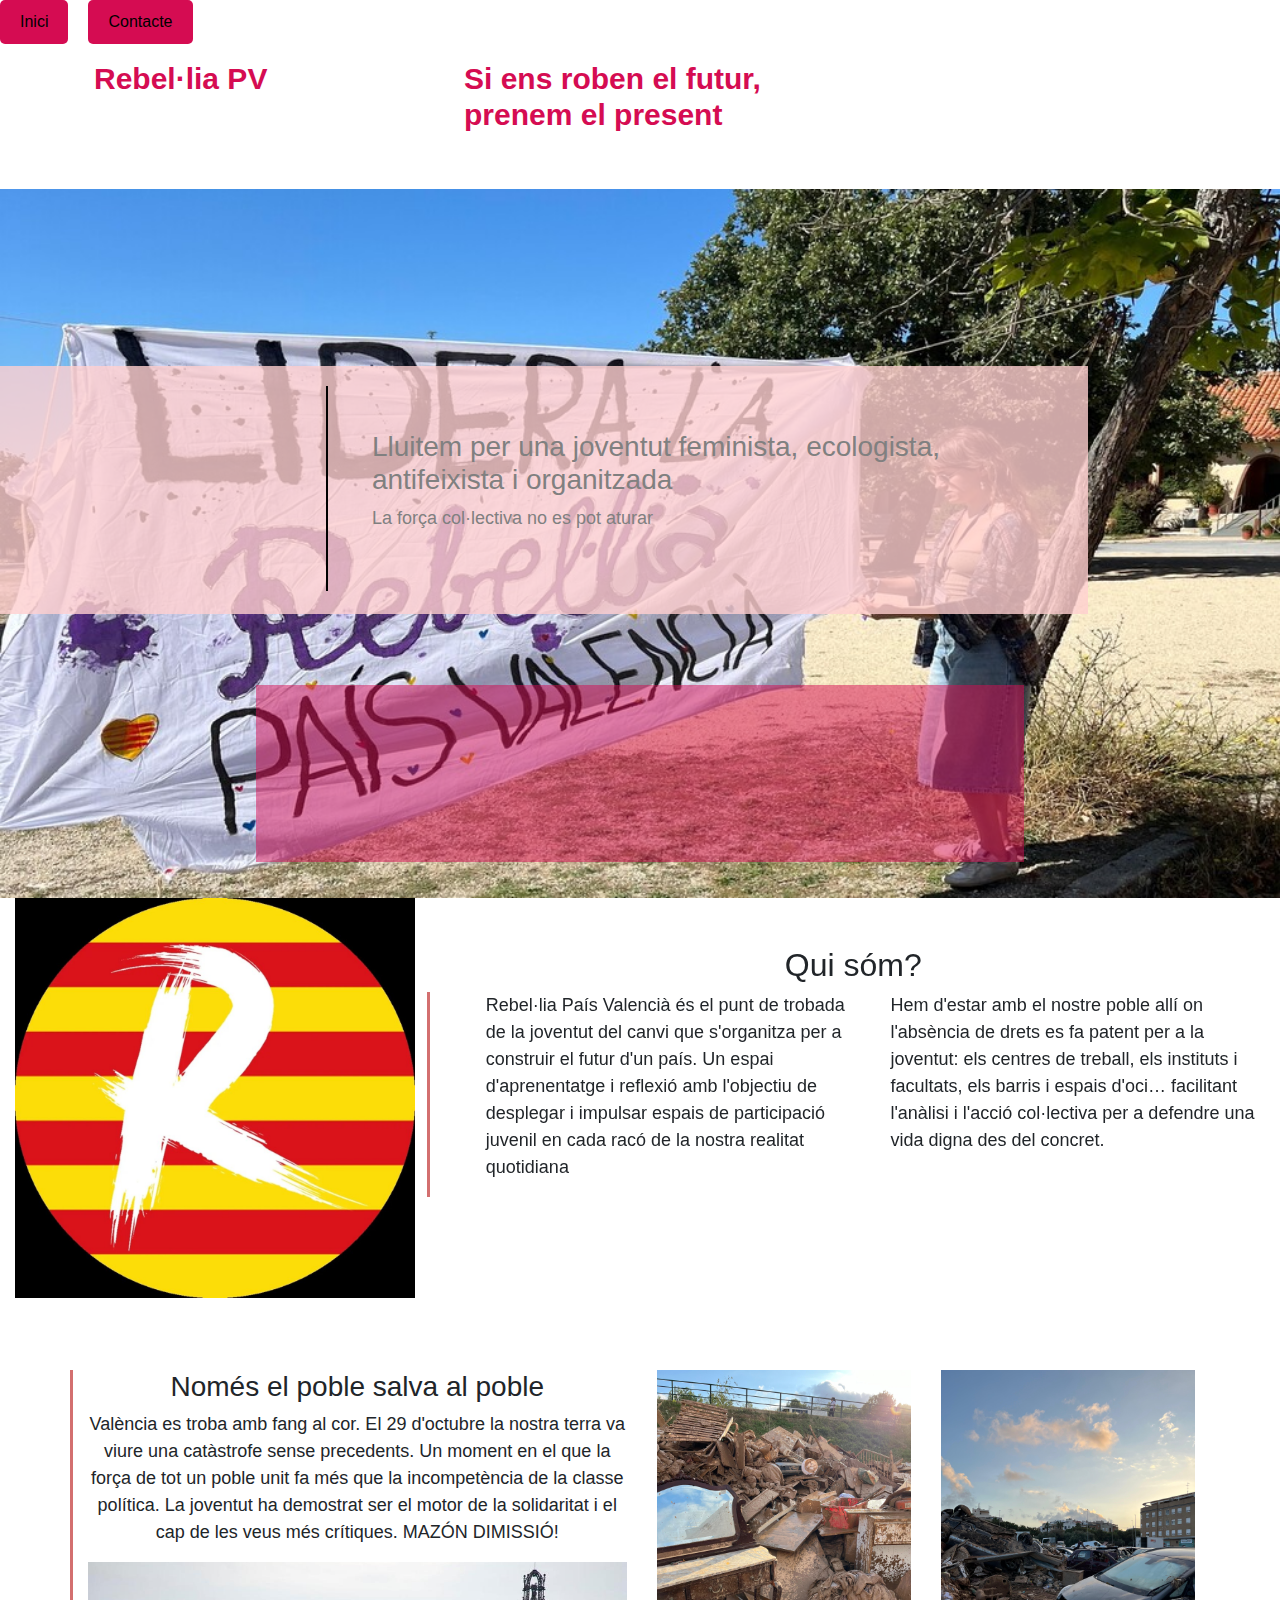
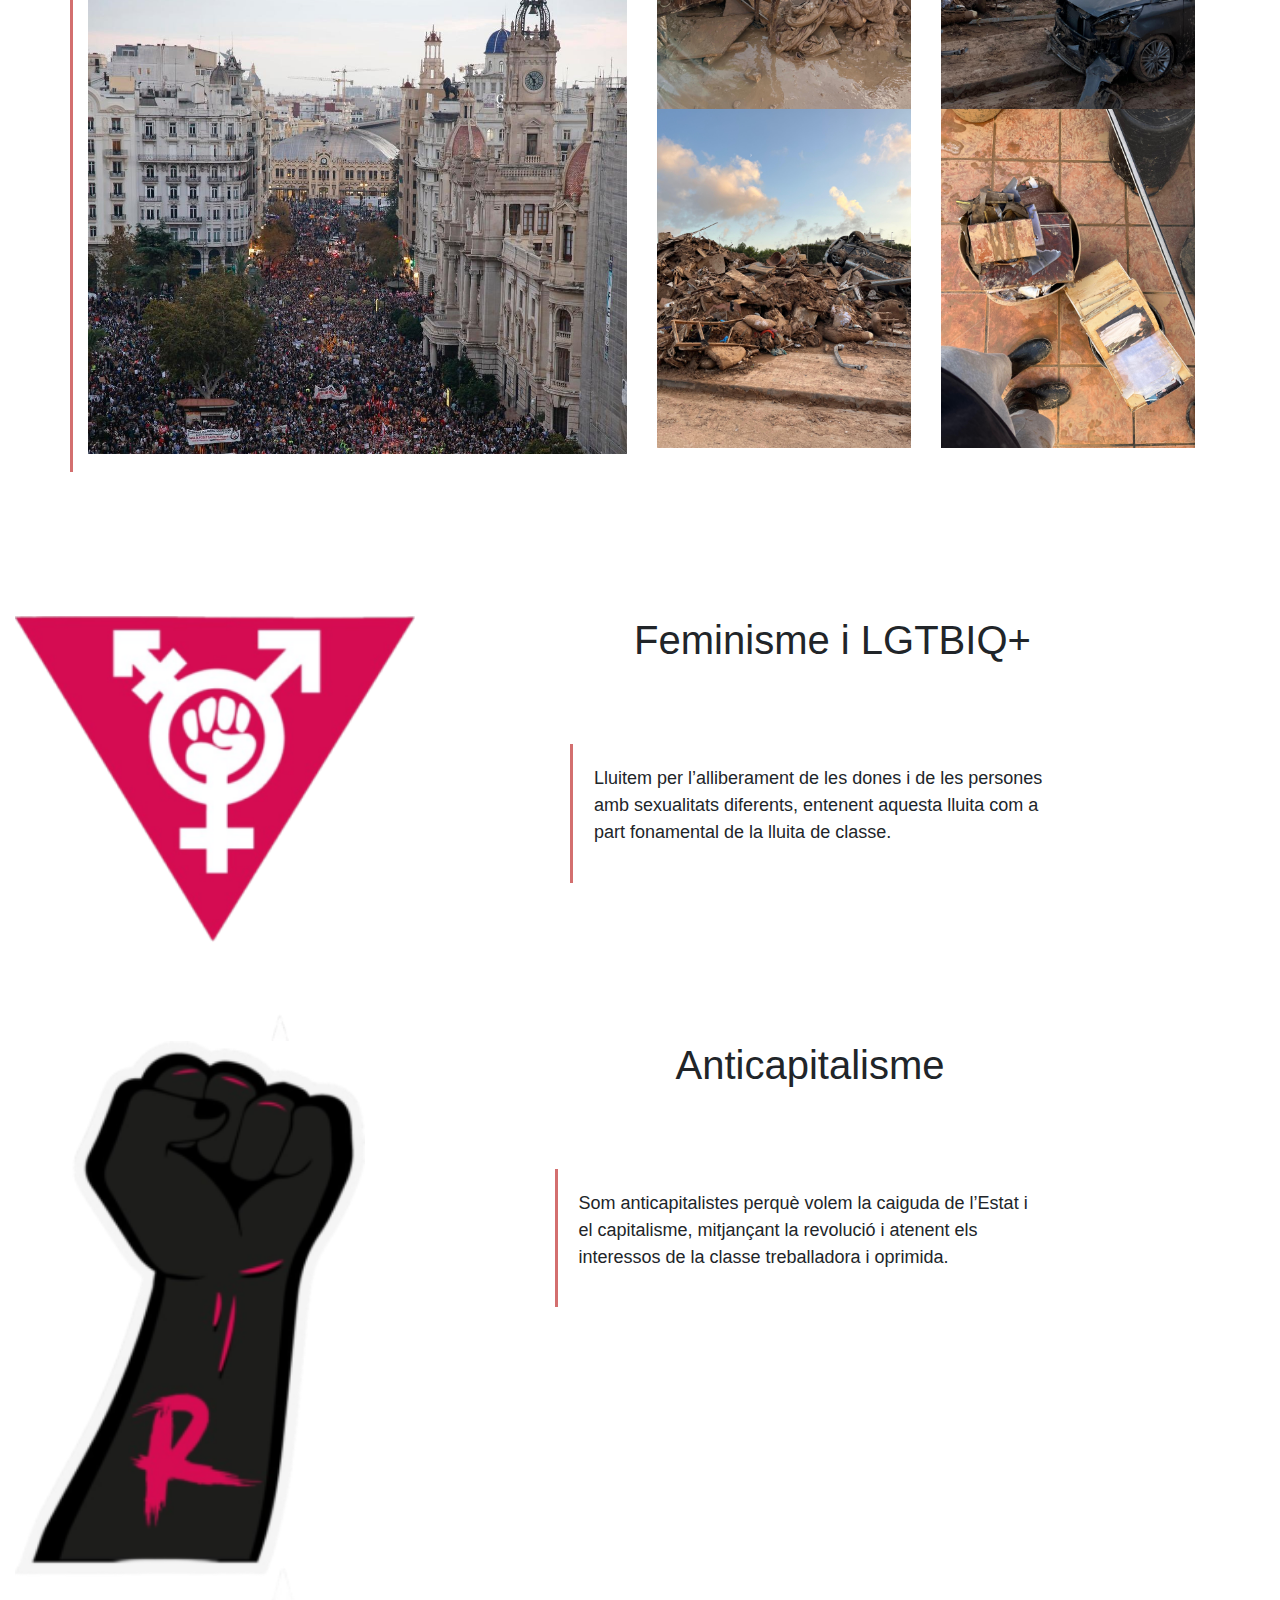
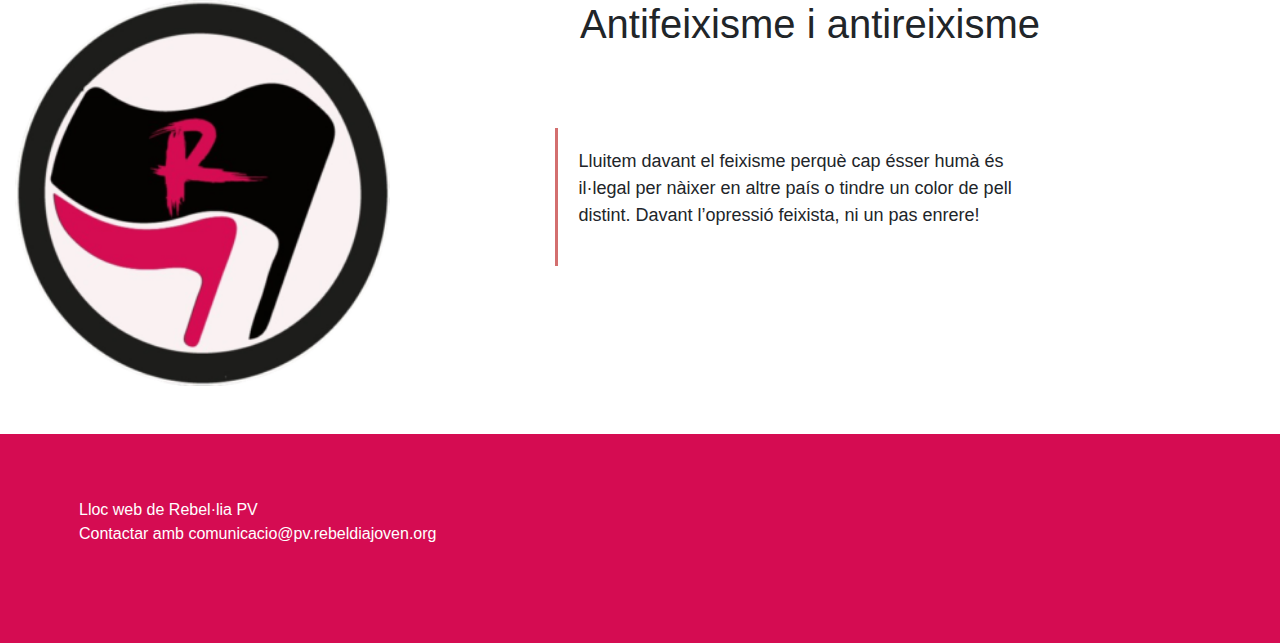
<file: index.html>
<!DOCTYPE html>
<html><link rel="icon" type="image/x-icon" href="favicon.ico">

    <title>Rebel·lia País Valencià</title>
    <meta charset="UTF-8">
    <meta name="viewport" content="width=device-width, initial-scale=1">
    <link rel="stylesheet" href="style.css">
    <link rel="stylesheet" href="https://cdnjs.cloudflare.com/ajax/libs/font-awesome/4.7.0/css/font-awesome.min.css">
    <link rel="stylesheet" href="https://use.fontawesome.com/releases/v5.0.12/css/all.css"
     integrity="sha384-G0fIWCsCzJIMAVNQPfjH08cyYaUtMwjJwqiRKxxE/rx96Uroj1BtIQ6MLJuheaO9" crossorigin="anonymous">
     <link rel="stylesheet" href="https://maxcdn.bootstrapcdn.com/bootstrap/4.1.3/css/bootstrap.min.css">
    <script src="https://ajax.googleapis.com/ajax/libs/jquery/3.3.1/jquery.min.js"></script>
    <script src="https://cdnjs.cloudflare.com/ajax/libs/popper.js/1.14.3/umd/popper.min.js"></script>
    <script src="https://maxcdn.bootstrapcdn.com/bootstrap/4.1.3/js/bootstrap.min.js"></script>
    <link rel="stylesheet" href="https://maxcdn.bootstrapcdn.com/bootstrap/4.1.3/css/bootstrap.min.css">
    <script src="https://ajax.googleapis.com/ajax/libs/jquery/3.3.1/jquery.min.js"></script>
    <script src="https://cdnjs.cloudflare.com/ajax/libs/popper.js/1.14.3/umd/popper.min.js"></script>
    <script src="https://maxcdn.bootstrapcdn.com/bootstrap/4.1.3/js/bootstrap.min.js"></script>
    <meta name="title" content="Rebel·lia País Valencià">
<meta name="description" content="Web de Rebel·lia País Valencià, organització política juvenil ">
<meta name="keywords" content="anticapitalisme, Rebel:lia, Podem, País Valencià, joventut, revolució">
<meta name="robots" content="index, follow">
<meta http-equiv="Content-Type" content="text/html; charset=utf-8">
<meta name="author" content="Rebel·lia País Valencià">

    </head>
    <nav>
  <ul>
    <li><a href="index.html">Inici</a></li>
    <li><a href="contacto.html">Contacte</a></li>
  </ul>
</nav>
    <body>
      <div class="row container header">
         <div class="col-12 col-sm-4 col-md-4 col-lg-4 col-xl-4 container">
              <h1><b>Rebel·lia PV</b></h1>
         </div>
         <div class="col-12 col-md-4 col-lg-4 col-xl-4 conrainer">
             <h1>Si ens roben el futur, prenem el present</br></h1>
         </div>
         <div class="col-12 col-sm-4 col-md-4 col-lg-4 col-xl-4 container">
    <ul class="social">
        <li> 
            <a href="https://x.com/rebeldiapv?s=21&t=GumfHq7vGbqu1OM4-kIhLQ" target="_blank">
                <i class="fab fa-twitter"></i>
            </a>
        </li>
        <li> 
            <a href="https://www.instagram.com/rebeldiapv?igsh=bTF3bnY3cjd5eDky&utm_source=qr" target="_blank">
                <i class="fab fa-instagram"></i>
            </a>
        </li>
    </ul>
</div>

      </div>
      <br>
      <br>
      <div class="main">
        <div id="sliding" class="carousel slide" data-ride="carousel">
           <ul class="carousel-indicators">

           </ul>
           <div class="carousel-inner">
              <div class="carousel-item active">
                 <img src="images/rebeldia pv.jpg" alt="Rebel·liaPV"> 
                 <div class="carousel-caption">
                   <div class="line">
                      <h3>Lluitem per una joventut feminista, ecologista, antifeixista i organitzada</h3>
                      <p>La força col·lectiva no es pot aturar</p>
                    </div>
                 </div>
              </div>
              <div class="carousel-item">
                  <img src="images/mitin.jpg" alt="mítin Rebel·lia i Podem">
                 <div class="carousel-caption">
                   <div class="line">
                      <h3>Malgrat els obstacles, volem un món just</h3>
                      <p>Ens unim per combatre la desigualtat social</p>
                    </div>
                 </div>
             </div>
          </div>
          <a class="carousel-control-prev" href="#sliding" data-slide="prev">
            <span><i class="fas fa-arrow-left"></i> </span>
          </a>
         <a class="carousel-control-next" href="#sliding" data-slide="next">
           <span><i class="fas fa-arrow-right"></i></span>
         </a>
      </div>
    </div>
    <div class="second row">
       <div class="col-12 col-sm-12 col-md-4 col-lg-4 col-xl-4">
           <img style= "width: 400px ;"src="images/logo RPV.jpg"  alt="logo Rebel·lia">
       </div>
       <div class="col-12 col-sm-12 col-md-8 col-lg-8 col-xl-8">
           <br>
           <br>
           <h2 class="text-center">Qui sóm?</h2>
           <div class="text row">
           <br>
               <div class="col-12 col-sm-6 col-md-6 col-lg-6 col-xl-6">
                 <p>Rebel·lia País Valencià és el punt de trobada de la joventut del canvi que s'organitza per a construir el futur d'un país. Un espai d'aprenentatge i reflexió amb l'objectiu de desplegar i impulsar espais de participació juvenil en cada racó de la nostra realitat quotidiana</p>
               </div>
               <div class="col-12 col-sm-6 col-md-6 col-lg-6 col-xl-6">
                 <p>Hem d'estar amb el nostre poble allí on l'absència de drets es fa patent per a la joventut: els centres de treball, els instituts i facultats, els barris i espais d'oci… facilitant l'anàlisi i l'acció col·lectiva per a defendre una vida digna des del concret.</p>
               </div>
           </div>
      </div>
    </div>
    <br>
    <br>
    <br>
    <div class="text container">
        <div class="row text-center">
            <div class="col-6 col-sm-12 col-md-6 col-lg-6 col-xl-6">
                <h3>Només el poble salva al poble</h3>
                <p>València es troba amb fang al cor. El 29 d'octubre la nostra terra va viure una catàstrofe sense precedents. Un moment en el que la força de tot un poble unit fa més que la incompetència de la classe política. La joventut ha demostrat ser el motor de la solidaritat i el cap de les veus més crítiques. MAZÓN DIMISSIÓ!</p>
                <img src="images/manifestació.jpg" alt="manifestació contra Mazón">
              </div>
                <div class="col-6 col-sm-12 col-md-6 col-lg-6 col-xl-6 container">
                  <div class="row">
                       <div class="col-6 col-sm-12 col-md-6 col-lg-6 col-xl-6 container">
                         <img src="images/espejo.jpg" alt="Imagen Dana espejo">
                       </div>
                      <div class="col-6 col-sm-12 col-md-6 col-lg-6 col-xl-6 container">
                                   <img src="images/coche.jpg" alt="Imagen Dana coche">
                        </div>
                       <div class="col-6 col-sm-12 col-md-6 col-lg-6 col-xl-6 container">
                         <img src="images/vertedero.jpg" alt="Imagen Dana vertedero">
                       </div>
                      <div class="col-6 col-sm-12 col-md-6 col-lg-6 col-xl-6 container">
                                   <img src="images/recuerdos.jpg" alt="Imagen Dana recuerdos">
                      </div>
                    </div>
                    <br>
                 </div>
          </div>
      </div>
      <br>
      <br>
      <br>
      <br>
      <br>
      <br>
      <div class="third row container">
         <div class="col-12 col-sm-12 col-md-6 col-lg-6 col-xl-6">
            <img style="width: 400px" src="images/feminisme.png" alt="logo feminisme">
         </div>
         <div class="col-12 col-sm-12 col-md-6 col-lg-6 col-xl-6">
           <h1 class="text-center">Feminisme i LGTBIQ+</h1>
           <br>
              <br>
               <br>
          <div class="line">
            <p>Lluitem per l’alliberament de les dones i de les persones amb sexualitats diferents, entenent aquesta lluita com a part fonamental de la lluita de classe.</p>
          </div>
      </div>
      <div class="third row container">
         <div class="col-12 col-sm-12 col-md-6 col-lg-6 col-xl-6">
            <img style="width: 350px" src="images/anticapitalisme.png" alt="logo anticapitalisme"> 
         </div>
         <div class="col-12 col-sm-12 col-md-6 col-lg-6 col-xl-6">
           <h1 class="text-center">Anticapitalisme</h1>
           <br>
              <br>
               <br>
          <div class="line">
            <p>Som anticapitalistes perquè volem la caiguda de l’Estat i el capitalisme, mitjançant la revolució i atenent els interessos de la classe treballadora i oprimida. </p>
          </div>
         </div>
      </div>
      <div class="third row container">
         <div class="col-12 col-sm-12 col-md-6 col-lg-6 col-xl-6">
            <img style="width: 375px" src="images/antifeixisme.png" alt="logo antifeixisme"> 
         </div>
         <div class="col-12 col-sm-12 col-md-6 col-lg-6 col-xl-6">
           <h1 class="text-center">Antifeixisme i antireixisme</h1>
           <br>
              <br>
               <br>
          <div class="line">
            <p>Lluitem davant el feixisme perquè cap ésser humà és il·legal per nàixer en altre país o tindre un color de pell distint. Davant l’opressió feixista, ni un pas enrere! </p>
          </div>
         </div>
      </div>
      <div class="third row container">
      </div>
      <br>
       <br>
       </div>
       <div class="footer">
          <div class="text_footer row">
             <div class="col-12 col-sm-12 col-md-6 col-lg-6 col-xl-6 container">
               <p> Lloc web de Rebel·lia PV<br>
                 Contactar amb comunicacio@pv.rebeldiajoven.org
              </p>
            </div>
            <div class="col-12 col-sm-12 col-md-6 col-lg-6 col-xl-6 container">
             <ul class="social">
        <li> 
            <a href="https://x.com/rebeldiapv?s=21&t=GumfHq7vGbqu1OM4-kIhLQ" target="_blank">
                <i class="fab fa-twitter"></i>
            </a>
        </li>
        <li> 
            <a href="https://www.instagram.com/rebeldiapv?igsh=bTF3bnY3cjd5eDky&utm_source=qr" target="_blank">
                <i class="fab fa-instagram"></i>
            </a>
        </li>
    </ul>
            </div>
          </div>
       </div>

  </body>
</html>
</file>
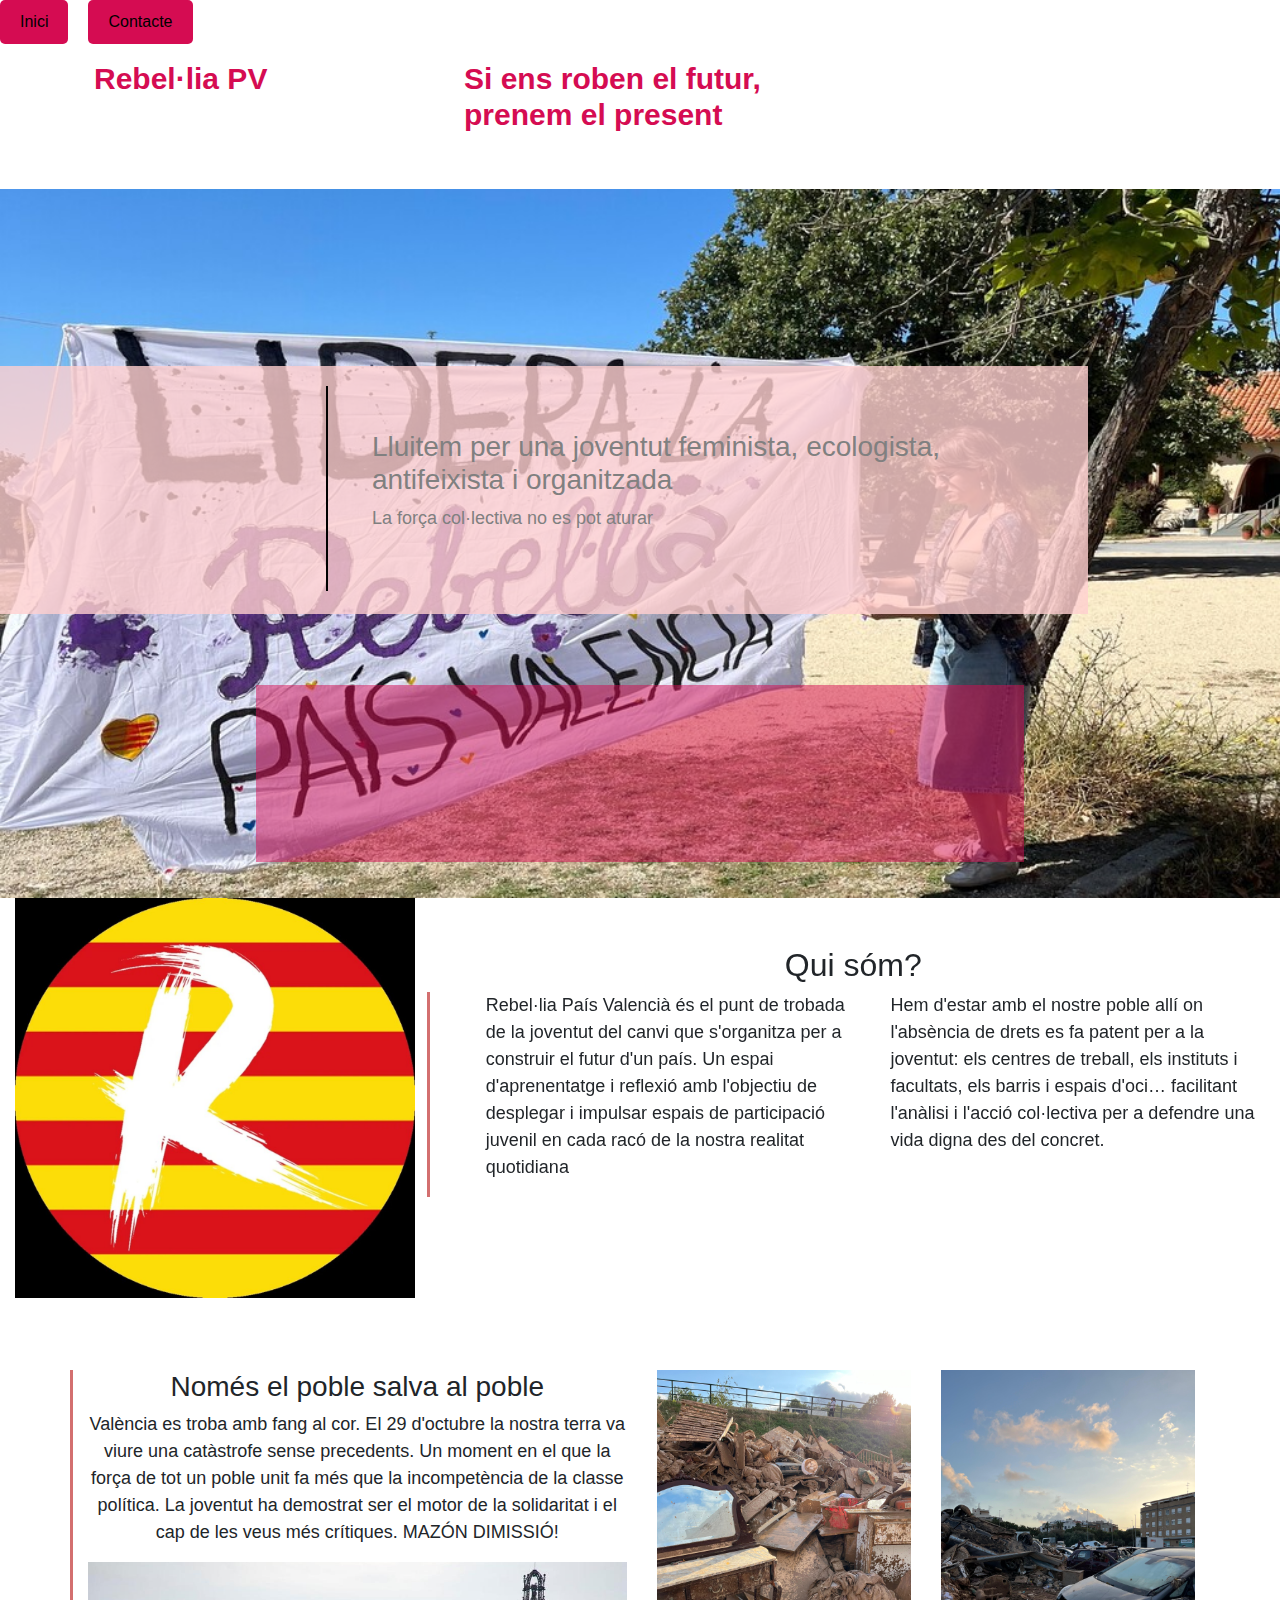
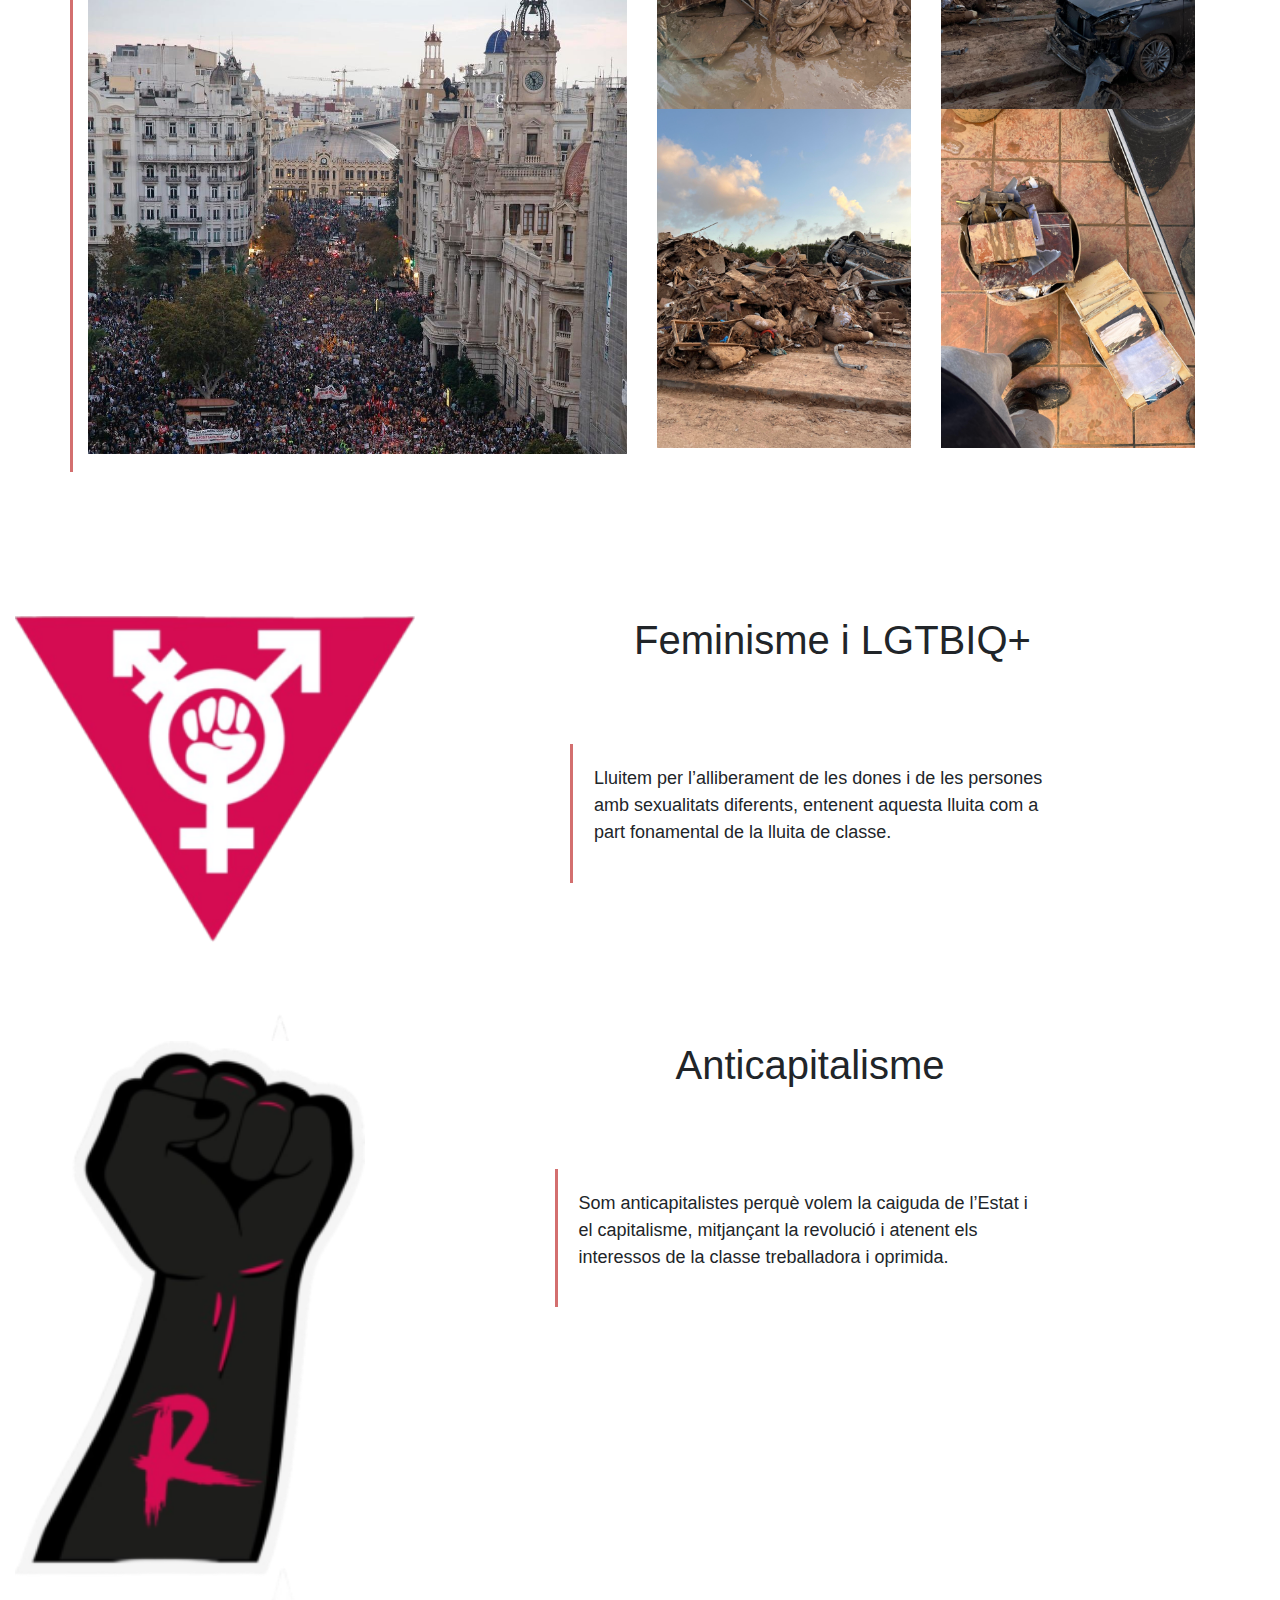
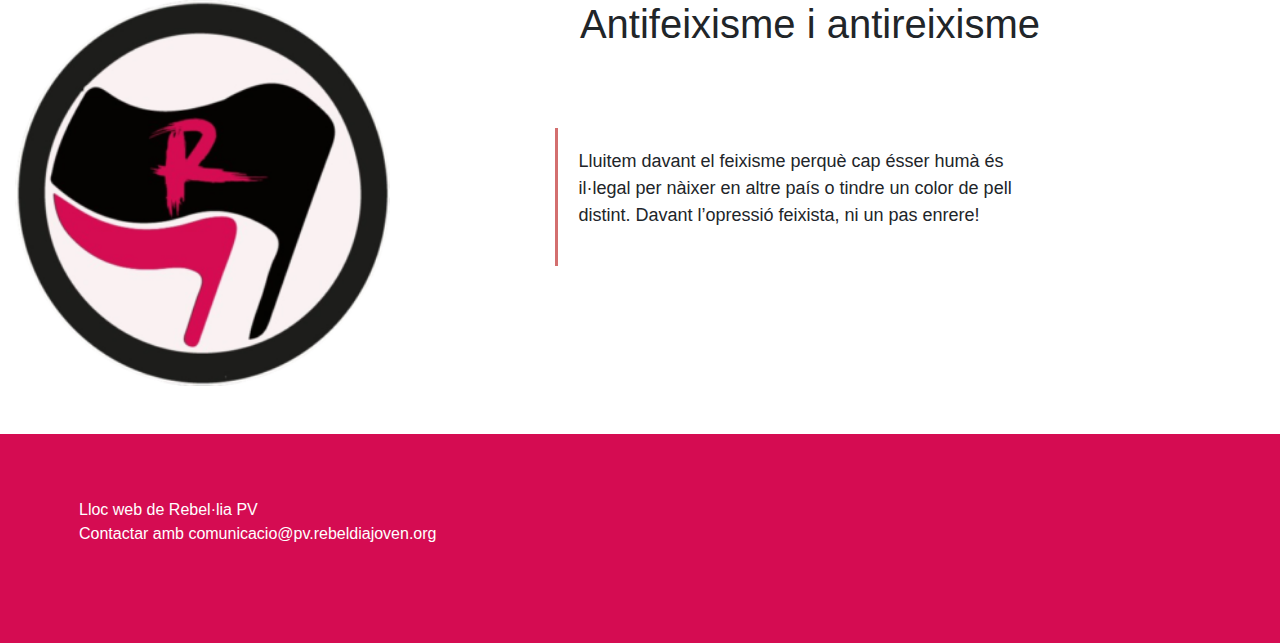
<file: mi web/index.html>
<!DOCTYPE html>
<html><link rel="icon" type="image/x-icon" href="favicon.ico">

    <title>Rebel·lia País Valencià</title>
    <meta charset="UTF-8">
    <meta name="viewport" content="width=device-width, initial-scale=1">
    <link rel="stylesheet" href="style.css">
    <link rel="stylesheet" href="https://cdnjs.cloudflare.com/ajax/libs/font-awesome/4.7.0/css/font-awesome.min.css">
    <link rel="stylesheet" href="https://use.fontawesome.com/releases/v5.0.12/css/all.css"
     integrity="sha384-G0fIWCsCzJIMAVNQPfjH08cyYaUtMwjJwqiRKxxE/rx96Uroj1BtIQ6MLJuheaO9" crossorigin="anonymous">
     <link rel="stylesheet" href="https://maxcdn.bootstrapcdn.com/bootstrap/4.1.3/css/bootstrap.min.css">
    <script src="https://ajax.googleapis.com/ajax/libs/jquery/3.3.1/jquery.min.js"></script>
    <script src="https://cdnjs.cloudflare.com/ajax/libs/popper.js/1.14.3/umd/popper.min.js"></script>
    <script src="https://maxcdn.bootstrapcdn.com/bootstrap/4.1.3/js/bootstrap.min.js"></script>
    <link rel="stylesheet" href="https://maxcdn.bootstrapcdn.com/bootstrap/4.1.3/css/bootstrap.min.css">
    <script src="https://ajax.googleapis.com/ajax/libs/jquery/3.3.1/jquery.min.js"></script>
    <script src="https://cdnjs.cloudflare.com/ajax/libs/popper.js/1.14.3/umd/popper.min.js"></script>
    <script src="https://maxcdn.bootstrapcdn.com/bootstrap/4.1.3/js/bootstrap.min.js"></script>
<meta name="title" content="Rebel·lia País Valencià">
<meta name="description" content="Web de Rebel·lia País Valencià, organització política juvenil ">
<meta name="keywords" content="anticapitalisme, Rebel:lia, Podem, País Valencià, joventut, revolució">
<meta name="robots" content="index, follow">
<meta http-equiv="Content-Type" content="text/html; charset=utf-8">
<meta name="author" content="Rebel·lia País Valencià">

</head>
    <nav>
  <ul>
    <li><a style= "color: black;" href="index.html">Inici</a></li>
    <li><a href="contacto.html">Contacte</a></li>
  </ul>
</nav>
    <body>
      <div class="row container header">
         <div class="col-12 col-sm-4 col-md-4 col-lg-4 col-xl-4 container">
              <h1><b>Rebel·lia PV</b></h1>
         </div>
         <div class="col-12 col-md-4 col-lg-4 col-xl-4 conrainer">
             <h1>Si ens roben el futur, prenem el present</br></h1>
         </div>
         <div class="col-12 col-sm-4 col-md-4 col-lg-4 col-xl-4 container">
    <ul class="social">
        <li> 
            <a href="https://x.com/rebeldiapv?s=21&t=GumfHq7vGbqu1OM4-kIhLQ" target="_blank">
                <i class="fab fa-twitter"></i>
            </a>
        </li>
        <li> 
            <a href="https://www.instagram.com/rebeldiapv?igsh=bTF3bnY3cjd5eDky&utm_source=qr" target="_blank">
                <i class="fab fa-instagram"></i>
            </a>
        </li>
    </ul>
</div>

      </div>
      <br>
      <br>
      <div class="main">
        <div id="sliding" class="carousel slide" data-ride="carousel">
           <ul class="carousel-indicators">

           </ul>
           <div class="carousel-inner">
              <div class="carousel-item active">
                 <img src="images/rebeldia pv.jpg"> 
                 <div class="carousel-caption">
                   <div class="line">
                      <h3>Lluitem per una joventut feminista, ecologista, antifeixista i organitzada</h3>
                      <p>La força col·lectiva no es pot aturar</p>
                    </div>
                 </div>
              </div>
              <div class="carousel-item">
                  <img src="images/mitin.jpg">
                 <div class="carousel-caption">
                   <div class="line">
                      <h3>Malgrat els obstacles, volem un món just</h3>
                      <p>Ens unim per combatre la desigualtat social</p>
                    </div>
                 </div>
             </div>
          </div>
          <a class="carousel-control-prev" href="#sliding" data-slide="prev">
            <span><i class="fas fa-arrow-left"></i> </span>
          </a>
         <a class="carousel-control-next" href="#sliding" data-slide="next">
           <span><i class="fas fa-arrow-right"></i></span>
         </a>
      </div>
    </div>
    <div class="second row">
       <div class="col-12 col-sm-12 col-md-4 col-lg-4 col-xl-4">
           <img style= "width: 400px ;"src="images/logo RPV.jpg"  alt="foto espejo en la dana">
       </div>
       <div class="col-12 col-sm-12 col-md-8 col-lg-8 col-xl-8">
           <br>
           <br>
           <h2 class="text-center">Qui sóm?</h2>
           <div class="text row">
           <br>
               <div class="col-12 col-sm-6 col-md-6 col-lg-6 col-xl-6">
                 <p>Rebel·lia País Valencià és el punt de trobada de la joventut del canvi que s'organitza per a construir el futur d'un país. Un espai d'aprenentatge i reflexió amb l'objectiu de desplegar i impulsar espais de participació juvenil en cada racó de la nostra realitat quotidiana</p>
               </div>
               <div class="col-12 col-sm-6 col-md-6 col-lg-6 col-xl-6">
                 <p>Hem d'estar amb el nostre poble allí on l'absència de drets es fa patent per a la joventut: els centres de treball, els instituts i facultats, els barris i espais d'oci… facilitant l'anàlisi i l'acció col·lectiva per a defendre una vida digna des del concret.</p>
               </div>
           </div>
      </div>
    </div>
    <br>
    <br>
    <br>
    <div class="text container">
        <div class="row text-center">
            <div class="col-6 col-sm-12 col-md-6 col-lg-6 col-xl-6">
                <h3>Només el poble salva al poble</h3>
                <p>València es troba amb fang al cor. El 29 d'octubre la nostra terra va viure una catàstrofe sense precedents. Un moment en el que la força de tot un poble unit fa més que la incompetència de la classe política. La joventut ha demostrat ser el motor de la solidaritat i el cap de les veus més crítiques. MAZÓN DIMISSIÓ!</p>
                <img src="images/manifestació.jpg">
              </div>
                <div class="col-6 col-sm-12 col-md-6 col-lg-6 col-xl-6 container">
                  <div class="row">
                       <div class="col-6 col-sm-12 col-md-6 col-lg-6 col-xl-6 container">
                         <img src="images/espejo.jpg">
                       </div>
                      <div class="col-6 col-sm-12 col-md-6 col-lg-6 col-xl-6 container">
                                   <img src="images/coche.jpg">
                        </div>
                       <div class="col-6 col-sm-12 col-md-6 col-lg-6 col-xl-6 container">
                         <img src="images/vertedero.jpg">
                       </div>
                      <div class="col-6 col-sm-12 col-md-6 col-lg-6 col-xl-6 container">
                                   <img src="images/recuerdos.jpg">
                      </div>
                    </div>
                    <br>
                 </div>
          </div>
      </div>
      <br>
      <br>
      <br>
      <br>
      <br>
      <br>
      <div class="third row container">
         <div class="col-12 col-sm-12 col-md-6 col-lg-6 col-xl-6">
            <img style="width: 400px" src="images/feminisme.png" alt="">
         </div>
         <div class="col-12 col-sm-12 col-md-6 col-lg-6 col-xl-6">
           <h1 class="text-center">Feminisme i LGTBIQ+</h1>
           <br>
              <br>
               <br>
          <div class="line">
            <p>Lluitem per l’alliberament de les dones i de les persones amb sexualitats diferents, entenent aquesta lluita com a part fonamental de la lluita de classe.</p>
          </div>
      </div>
      <div class="third row container">
         <div class="col-12 col-sm-12 col-md-6 col-lg-6 col-xl-6">
            <img style="width: 350px" src="images/anticapitalisme.png" alt=""> 
         </div>
         <div class="col-12 col-sm-12 col-md-6 col-lg-6 col-xl-6">
           <h1 class="text-center">Anticapitalisme</h1>
           <br>
              <br>
               <br>
          <div class="line">
            <p>Som anticapitalistes perquè volem la caiguda de l’Estat i el capitalisme, mitjançant la revolució i atenent els interessos de la classe treballadora i oprimida. </p>
          </div>
         </div>
      </div>
      <div class="third row container">
         <div class="col-12 col-sm-12 col-md-6 col-lg-6 col-xl-6">
            <img style="width: 375px" src="images/antifeixisme.png" alt=""> 
         </div>
         <div class="col-12 col-sm-12 col-md-6 col-lg-6 col-xl-6">
           <h1 class="text-center">Antifeixisme i antireixisme</h1>
           <br>
              <br>
               <br>
          <div class="line">
            <p>Lluitem davant el feixisme perquè cap ésser humà és il·legal per nàixer en altre país o tindre un color de pell distint. Davant l’opressió feixista, ni un pas enrere! </p>
          </div>
         </div>
      </div>
      <div class="third row container">
      </div>
      <br>
       <br>
       </div>
       <div class="footer">
          <div class="text_footer row">
             <div class="col-12 col-sm-12 col-md-6 col-lg-6 col-xl-6 container">
               <p> Lloc web de Rebel·lia PV<br>
                 Contactar amb comunicacio@pv.rebeldiajoven.org
              </p>
            </div>
            <div class="col-12 col-sm-12 col-md-6 col-lg-6 col-xl-6 container">
             <ul class="social">
        <li> 
            <a href="https://x.com/rebeldiapv?s=21&t=GumfHq7vGbqu1OM4-kIhLQ" target="_blank">
                <i class="fab fa-twitter"></i>
            </a>
        </li>
        <li> 
            <a href="https://www.instagram.com/rebeldiapv?igsh=bTF3bnY3cjd5eDky&utm_source=qr" target="_blank">
                <i class="fab fa-instagram"></i>
            </a>
        </li>
    </ul>
            </div>
          </div>
       </div>

  </body>
</html>
</file>
<file: style.css>
nav ul {
  list-style-type: none;
  padding: 0;
  margin: 0;
  display: flex;
}

nav ul li {
  margin-right: 20px; 
}
nav ul li a {
  text-decoration: none; 
  color: black !important; 
  background-color: #d50c52; 
  padding: 10px 20px; 
  border-radius: 5px; 
  font-size: 16px; 
  display: inline-block;
  transition: background-color 0.3s ease, color 0.3s ease;
}
nav ul li a:hover {
  background-color: #FDAEAE;
  color: black !important; 
}

body{
  color: black;!important;
}
.social li{
  display: inline;
  padding-left: 5%!important;
}

a {
  color: gray!important;
  font-size: 16px;
}

.header {
  width: 90%!important;
margin-left: 5%!important;
}

.header h1 {
  font-size: 30px;
    padding-top: 5%;
  color: #d50c52;
  font-weight: bold;
}

.social {
  padding-top: 5%;
}

.social a:hover{
  color:#FDAEAE!important;
}

.social i{
  font-size: 25px!important;
}

.carousel-inner img {
  width: 100%;
  height: 100%;
}

.carousel-caption{
  background-color: rgba(255, 208, 208, 0.8); !important;
  z-index: 11px;
  color: gray!important;
}

.carousel-control-prev{
  top: 70%!important;
  margin-left: 20%;
}

.carousel-control-next{
  top: 70%!important;
  margin-right: 20%;
}


.carousel-caption {
    position: absolute;
    right: 15%;
    bottom: 40%!important;
    left: 0%!important;
    top: 25%!important;
    z-index: 10;
    padding-top: 20px;
    padding-bottom: 20px;
    color: #fff;
    text-align: center;
  }

  .line {
    padding: 4%;
    border-left: 2px solid black;
    margin-left: 30%;
    text-align: left;
    font-size: 18px!important;
  }

.main a {
  background-color: #d50c52 !important;
  width: 30%;
  height: 25%;
}

.fas {
  color: white!important;
}

img {
  width: 100%;
}

.second.row {
  margin-left: 0px!important;
  margin-right: 0px!important;
}

.text p{
  font-size: 18px;
}

 button {
      margin-left: 40%;
      background-color: #d50c52;
      color: white;
      padding: 2% 9% 2% 9%;
}

.text {
  border-left: 3px solid #D36F6F;
  padding-left: 5%;
  margin-left: 5%;
}

.photo{
  display: inline-block;
position: relative;
}

.third button{
  margin-left: 30%;
}

.third .line, .fourth .line {
  border-left: 3px solid #D36F6F;
  margin-left: 0!important;
}

.footer {
  background-color: #d50c52;


}

.text_footer{
  padding: 5%;
  color: white;
}

.footer .row  {
  margin-right: 0!important;
 margin-left: 0!important;
}

.footer a{
  color: white!important;
}

@media (max-width: 599px) and (min-width: 0px) {

  .main .line{
    margin-left: 0!important;
    padding: 0!important;
  }

  .main h3{
    font-size: 15px!important;
    line-height: 0.5!important;
  }
}
.contact-section {
    margin: 50px auto;
}

.form-group label {
    color: #D50C52;
}

.btn-danger {
    background-color: #D50C52;
    border-color: #D50C52;
}

.btn-danger:hover {
    background-color: #A50A3E;
    border-color: #A50A3E;
}
</file>
<file: mi web/style.css>
nav ul {
  list-style-type: none;
  padding: 0;
  margin: 0;
  display: flex;
}

nav ul li {
  margin-right: 20px; 
}
nav ul li a {
  text-decoration: none; 
  color: black !important; 
  background-color: #d50c52; 
  padding: 10px 20px; 
  border-radius: 5px; 
  font-size: 16px; 
  display: inline-block;
  transition: background-color 0.3s ease, color 0.3s ease;
}
nav ul li a:hover {
  background-color: #FDAEAE;
  color: black !important; 
}

body{
  color: black;!important;
}
.social li{
  display: inline;
  padding-left: 5%!important;
}

a {
  color: gray!important;
  font-size: 16px;
}

.header {
  width: 90%!important;
margin-left: 5%!important;
}

.header h1 {
  font-size: 30px;
    padding-top: 5%;
  color: #d50c52;
  font-weight: bold;
}

.social {
  padding-top: 5%;
}

.social a:hover{
  color:#FDAEAE!important;
}

.social i{
  font-size: 25px!important;
}

.carousel-inner img {
  width: 100%;
  height: 100%;
}

.carousel-caption{
  background-color: rgba(255, 208, 208, 0.8); !important;
  z-index: 11px;
  color: gray!important;
}

.carousel-control-prev{
  top: 70%!important;
  margin-left: 20%;
}

.carousel-control-next{
  top: 70%!important;
  margin-right: 20%;
}


.carousel-caption {
    position: absolute;
    right: 15%;
    bottom: 40%!important;
    left: 0%!important;
    top: 25%!important;
    z-index: 10;
    padding-top: 20px;
    padding-bottom: 20px;
    color: #fff;
    text-align: center;
  }

  .line {
    padding: 4%;
    border-left: 2px solid black;
    margin-left: 30%;
    text-align: left;
    font-size: 18px!important;
  }

.main a {
  background-color: #d50c52 !important;
  width: 30%;
  height: 25%;
}

.fas {
  color: white!important;
}

img {
  width: 100%;
}

.second.row {
  margin-left: 0px!important;
  margin-right: 0px!important;
}

.text p{
  font-size: 18px;
}

 button {
      margin-left: 40%;
      background-color: #d50c52;
      color: white;
      padding: 2% 9% 2% 9%;
}

.text {
  border-left: 3px solid #D36F6F;
  padding-left: 5%;
  margin-left: 5%;
}

.photo{
  display: inline-block;
position: relative;
}

.third button{
  margin-left: 30%;
}

.third .line, .fourth .line {
  border-left: 3px solid #D36F6F;
  margin-left: 0!important;
}

.footer {
  background-color: #d50c52;


}

.text_footer{
  padding: 5%;
  color: white;
}

.footer .row  {
  margin-right: 0!important;
 margin-left: 0!important;
}

.footer a{
  color: white!important;
}

@media (max-width: 599px) and (min-width: 0px) {

  .main .line{
    margin-left: 0!important;
    padding: 0!important;
  }

  .main h3{
    font-size: 15px!important;
    line-height: 0.5!important;
  }
}
.contact-section {
    margin: 50px auto;
}

.form-group label {
    color: #D50C52;
}

.btn-danger {
    background-color: #D50C52;
    border-color: #D50C52;
}

.btn-danger:hover {
    background-color: #A50A3E;
    border-color: #A50A3E;
}
</file>
